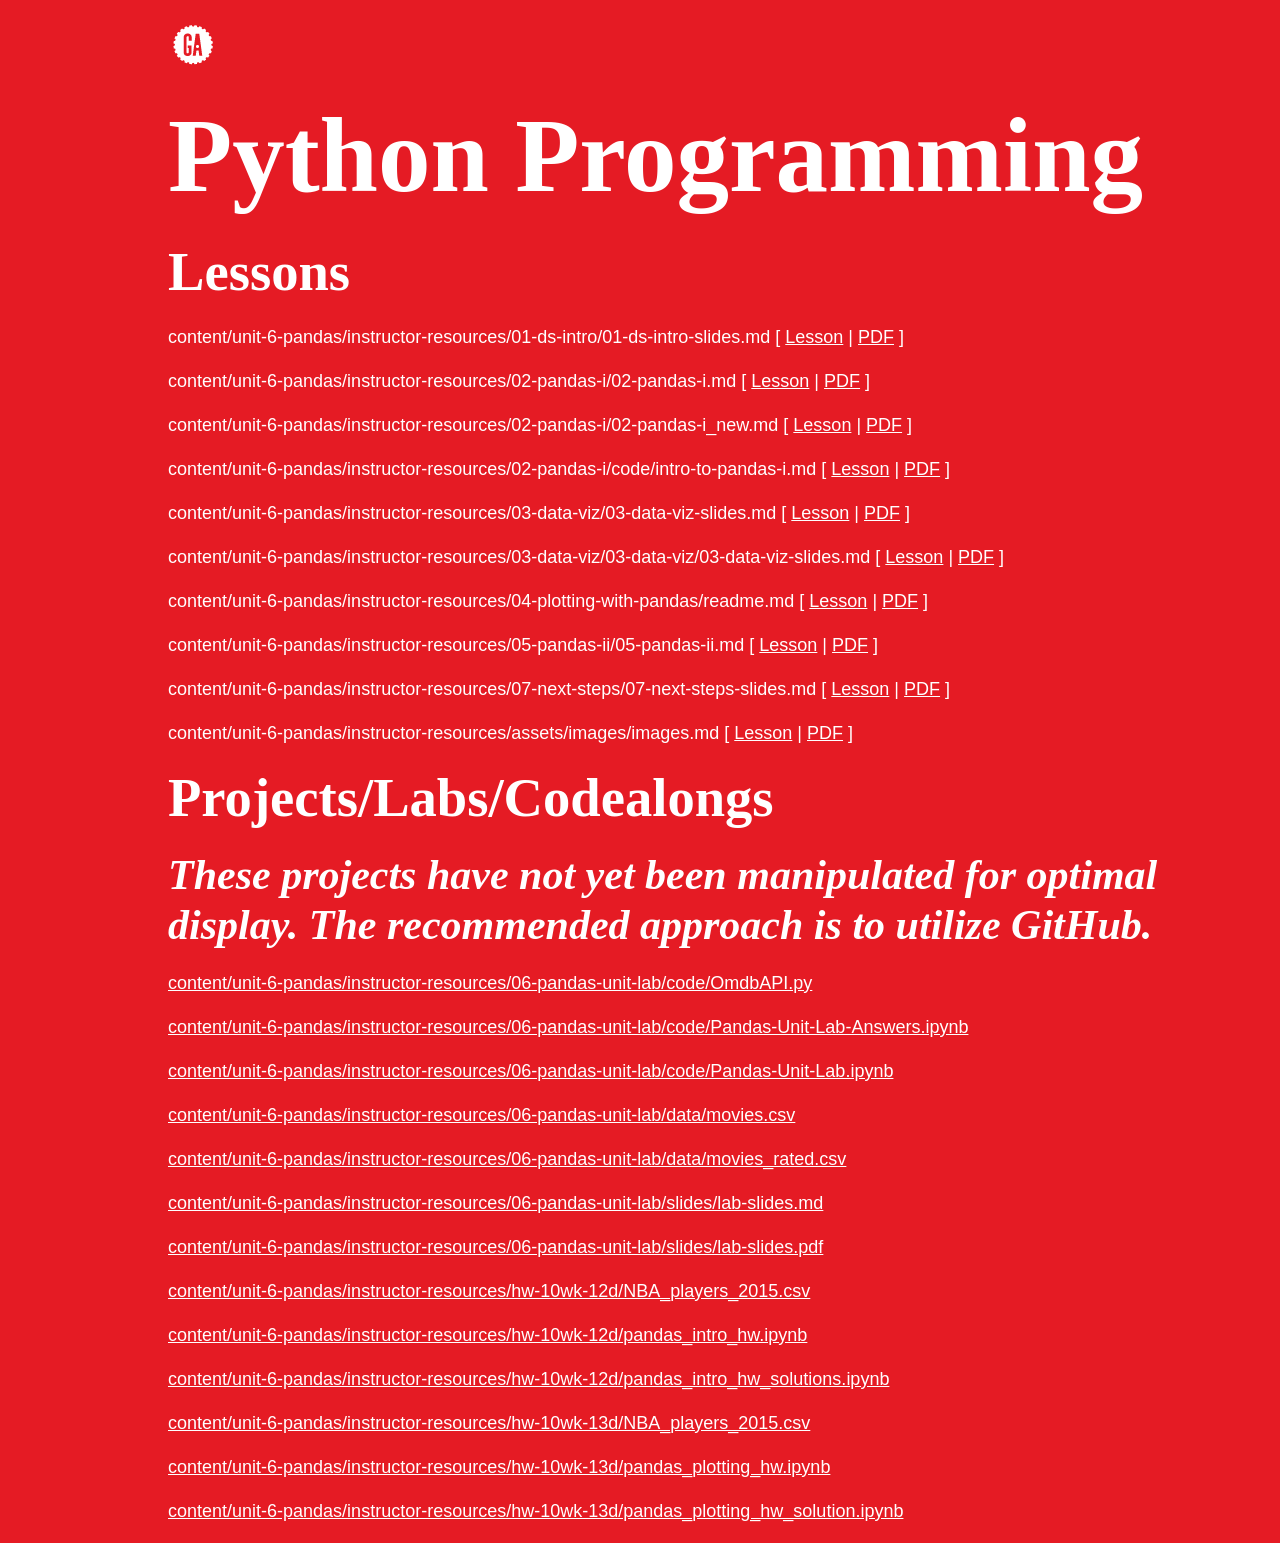
<file: index.html>
<!doctype html>

<html lang="en">

<head>
  <meta charset="utf-8">

  <title>Python Programming</title>

  <link rel="stylesheet" type="text/css" href="https://nagale.com/proxima-nova/fonts.css" />
  <link rel="stylesheet" href="css/theme/ga-title.css">


  <style type="text/css">
    .reveal a {
      color: #fff;
      text-decoration: underline;
      font-size: 18px;
    }

    .reveal p {
      line-height: 24px;
      font-size: 18px;
    }
  </style>

  <!--[if lt IE 9]>
    <script src="https:/cdnjs.cloudflare.com/ajax/libs/html5shiv/3.7.3/html5shiv.js"></script>
  <![endif]-->
</head>

<body class="reveal">
  <p>
    <img src="images/GA_Cog_Medium_White_RGB.png" />
  </p>

  <h1>Python Programming</h1>

  <h3>Lessons</h3>
  <p>content/unit-6-pandas/instructor-resources/01-ds-intro/01-ds-intro-slides.md [ <a target="_blank"  href="content/unit-6-pandas/instructor-resources/01-ds-intro/01-ds-intro-slides.md.html">Lesson</a> | <a target="_blank"  href="content/unit-6-pandas/instructor-resources/01-ds-intro/01-ds-intro-slides.md.pdf">PDF</a> ]</p>
  <p>content/unit-6-pandas/instructor-resources/02-pandas-i/02-pandas-i.md [ <a target="_blank"  href="content/unit-6-pandas/instructor-resources/02-pandas-i/02-pandas-i.md.html">Lesson</a> | <a target="_blank"  href="content/unit-6-pandas/instructor-resources/02-pandas-i/02-pandas-i.md.pdf">PDF</a> ]</p>
  <p>content/unit-6-pandas/instructor-resources/02-pandas-i/02-pandas-i_new.md [ <a target="_blank"  href="content/unit-6-pandas/instructor-resources/02-pandas-i/02-pandas-i_new.md.html">Lesson</a> | <a target="_blank"  href="content/unit-6-pandas/instructor-resources/02-pandas-i/02-pandas-i_new.md.pdf">PDF</a> ]</p>
  <p>content/unit-6-pandas/instructor-resources/02-pandas-i/code/intro-to-pandas-i.md [ <a target="_blank"  href="content/unit-6-pandas/instructor-resources/02-pandas-i/code/intro-to-pandas-i.md.html">Lesson</a> | <a target="_blank"  href="content/unit-6-pandas/instructor-resources/02-pandas-i/code/intro-to-pandas-i.md.pdf">PDF</a> ]</p>
  <p>content/unit-6-pandas/instructor-resources/03-data-viz/03-data-viz-slides.md [ <a target="_blank"  href="content/unit-6-pandas/instructor-resources/03-data-viz/03-data-viz-slides.md.html">Lesson</a> | <a target="_blank"  href="content/unit-6-pandas/instructor-resources/03-data-viz/03-data-viz-slides.md.pdf">PDF</a> ]</p>
  <p>content/unit-6-pandas/instructor-resources/03-data-viz/03-data-viz/03-data-viz-slides.md [ <a target="_blank"  href="content/unit-6-pandas/instructor-resources/03-data-viz/03-data-viz/03-data-viz-slides.md.html">Lesson</a> | <a target="_blank"  href="content/unit-6-pandas/instructor-resources/03-data-viz/03-data-viz/03-data-viz-slides.md.pdf">PDF</a> ]</p>
  <p>content/unit-6-pandas/instructor-resources/04-plotting-with-pandas/readme.md [ <a target="_blank"  href="content/unit-6-pandas/instructor-resources/04-plotting-with-pandas/readme.md.html">Lesson</a> | <a target="_blank"  href="content/unit-6-pandas/instructor-resources/04-plotting-with-pandas/readme.md.pdf">PDF</a> ]</p>
  <p>content/unit-6-pandas/instructor-resources/05-pandas-ii/05-pandas-ii.md [ <a target="_blank"  href="content/unit-6-pandas/instructor-resources/05-pandas-ii/05-pandas-ii.md.html">Lesson</a> | <a target="_blank"  href="content/unit-6-pandas/instructor-resources/05-pandas-ii/05-pandas-ii.md.pdf">PDF</a> ]</p>
  <p>content/unit-6-pandas/instructor-resources/07-next-steps/07-next-steps-slides.md [ <a target="_blank"  href="content/unit-6-pandas/instructor-resources/07-next-steps/07-next-steps-slides.md.html">Lesson</a> | <a target="_blank"  href="content/unit-6-pandas/instructor-resources/07-next-steps/07-next-steps-slides.md.pdf">PDF</a> ]</p>
  <p>content/unit-6-pandas/instructor-resources/assets/images/images.md [ <a target="_blank"  href="content/unit-6-pandas/instructor-resources/assets/images/images.md.html">Lesson</a> | <a target="_blank"  href="content/unit-6-pandas/instructor-resources/assets/images/images.md.pdf">PDF</a> ]</p>

  <h3>Projects/Labs/Codealongs</h3>
  <h4><em>These projects have not yet been manipulated for optimal display. The recommended approach is to utilize GitHub.</em></h4>
  <p><a target="_blank"  href="content/unit-6-pandas/instructor-resources/06-pandas-unit-lab/code/OmdbAPI.py">content/unit-6-pandas/instructor-resources/06-pandas-unit-lab/code/OmdbAPI.py</a></p>
  <p><a target="_blank"  href="content/unit-6-pandas/instructor-resources/06-pandas-unit-lab/code/Pandas-Unit-Lab-Answers.ipynb">content/unit-6-pandas/instructor-resources/06-pandas-unit-lab/code/Pandas-Unit-Lab-Answers.ipynb</a></p>
  <p><a target="_blank"  href="content/unit-6-pandas/instructor-resources/06-pandas-unit-lab/code/Pandas-Unit-Lab.ipynb">content/unit-6-pandas/instructor-resources/06-pandas-unit-lab/code/Pandas-Unit-Lab.ipynb</a></p>
  <p><a target="_blank"  href="content/unit-6-pandas/instructor-resources/06-pandas-unit-lab/data/movies.csv">content/unit-6-pandas/instructor-resources/06-pandas-unit-lab/data/movies.csv</a></p>
  <p><a target="_blank"  href="content/unit-6-pandas/instructor-resources/06-pandas-unit-lab/data/movies_rated.csv">content/unit-6-pandas/instructor-resources/06-pandas-unit-lab/data/movies_rated.csv</a></p>
  <p><a target="_blank"  href="content/unit-6-pandas/instructor-resources/06-pandas-unit-lab/slides/lab-slides.md">content/unit-6-pandas/instructor-resources/06-pandas-unit-lab/slides/lab-slides.md</a></p>
  <p><a target="_blank"  href="content/unit-6-pandas/instructor-resources/06-pandas-unit-lab/slides/lab-slides.pdf">content/unit-6-pandas/instructor-resources/06-pandas-unit-lab/slides/lab-slides.pdf</a></p>
  <p><a target="_blank"  href="content/unit-6-pandas/instructor-resources/hw-10wk-12d/NBA_players_2015.csv">content/unit-6-pandas/instructor-resources/hw-10wk-12d/NBA_players_2015.csv</a></p>
  <p><a target="_blank"  href="content/unit-6-pandas/instructor-resources/hw-10wk-12d/pandas_intro_hw.ipynb">content/unit-6-pandas/instructor-resources/hw-10wk-12d/pandas_intro_hw.ipynb</a></p>
  <p><a target="_blank"  href="content/unit-6-pandas/instructor-resources/hw-10wk-12d/pandas_intro_hw_solutions.ipynb">content/unit-6-pandas/instructor-resources/hw-10wk-12d/pandas_intro_hw_solutions.ipynb</a></p>
  <p><a target="_blank"  href="content/unit-6-pandas/instructor-resources/hw-10wk-13d/NBA_players_2015.csv">content/unit-6-pandas/instructor-resources/hw-10wk-13d/NBA_players_2015.csv</a></p>
  <p><a target="_blank"  href="content/unit-6-pandas/instructor-resources/hw-10wk-13d/pandas_plotting_hw.ipynb">content/unit-6-pandas/instructor-resources/hw-10wk-13d/pandas_plotting_hw.ipynb</a></p>
  <p><a target="_blank"  href="content/unit-6-pandas/instructor-resources/hw-10wk-13d/pandas_plotting_hw_solution.ipynb">content/unit-6-pandas/instructor-resources/hw-10wk-13d/pandas_plotting_hw_solution.ipynb</a></p>


</body>

</html>
</file>
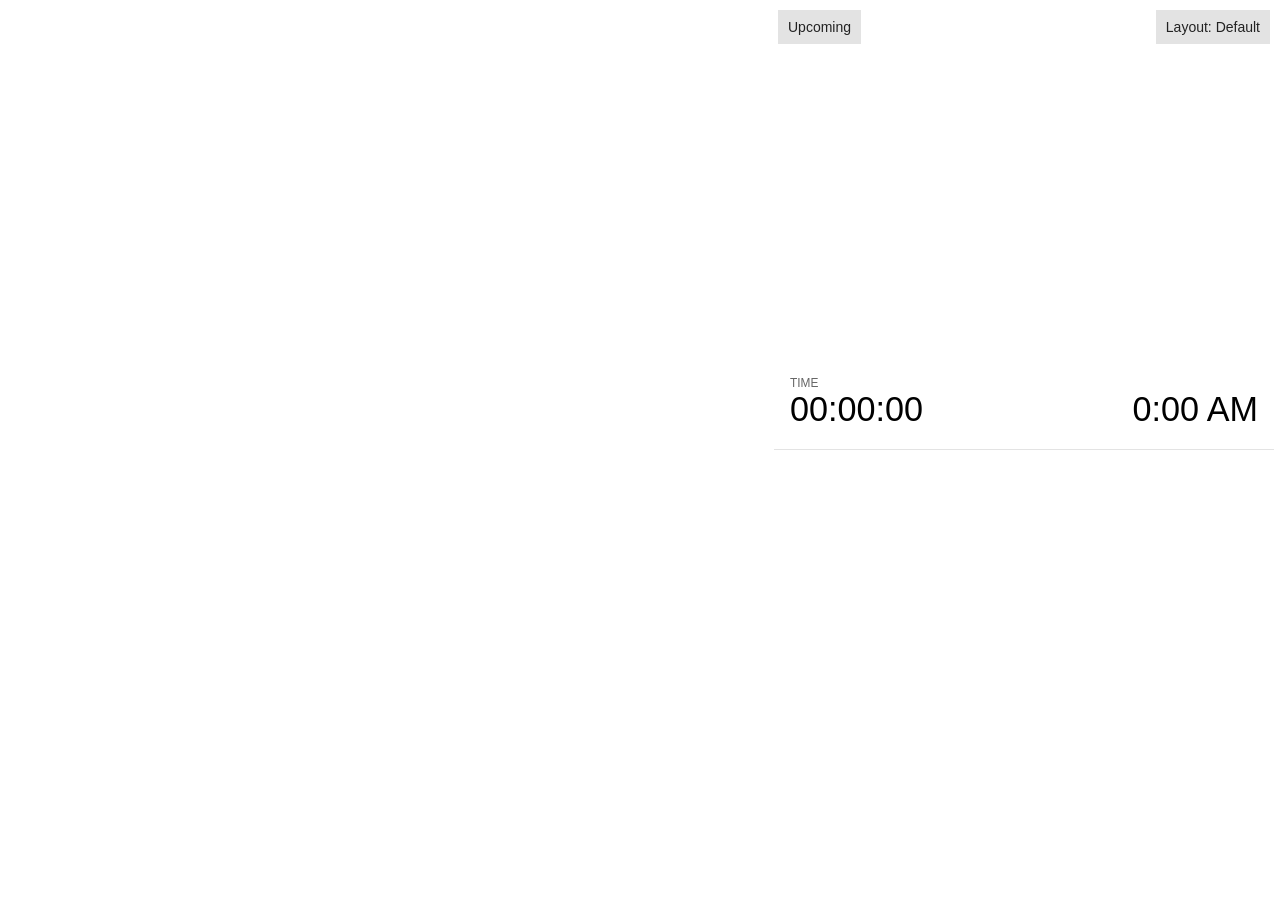
<file: plugin/notes/notes.html>
<!doctype html>
<html lang="en">
	<head>
		<meta charset="utf-8">

		<title>reveal.js - Slide Notes</title>

		<style>
			body {
				font-family: Helvetica;
				font-size: 18px;
			}

			#current-slide,
			#upcoming-slide,
			#speaker-controls {
				padding: 6px;
				box-sizing: border-box;
				-moz-box-sizing: border-box;
			}

			#current-slide iframe,
			#upcoming-slide iframe {
				width: 100%;
				height: 100%;
				border: 1px solid #ddd;
			}

			#current-slide .label,
			#upcoming-slide .label {
				position: absolute;
				top: 10px;
				left: 10px;
				z-index: 2;
			}

			.overlay-element {
				height: 34px;
				line-height: 34px;
				padding: 0 10px;
				text-shadow: none;
				background: rgba( 220, 220, 220, 0.8 );
				color: #222;
				font-size: 14px;
			}

			.overlay-element.interactive:hover {
				background: rgba( 220, 220, 220, 1 );
			}

			#current-slide {
				position: absolute;
				width: 60%;
				height: 100%;
				top: 0;
				left: 0;
				padding-right: 0;
			}

			#upcoming-slide {
				position: absolute;
				width: 40%;
				height: 40%;
				right: 0;
				top: 0;
			}

			/* Speaker controls */
			#speaker-controls {
				position: absolute;
				top: 40%;
				right: 0;
				width: 40%;
				height: 60%;
				overflow: auto;
				font-size: 18px;
			}

				.speaker-controls-time.hidden,
				.speaker-controls-notes.hidden {
					display: none;
				}

				.speaker-controls-time .label,
				.speaker-controls-pace .label,
				.speaker-controls-notes .label {
					text-transform: uppercase;
					font-weight: normal;
					font-size: 0.66em;
					color: #666;
					margin: 0;
				}

				.speaker-controls-time, .speaker-controls-pace {
					border-bottom: 1px solid rgba( 200, 200, 200, 0.5 );
					margin-bottom: 10px;
					padding: 10px 16px;
					padding-bottom: 20px;
					cursor: pointer;
				}

				.speaker-controls-time .reset-button {
					opacity: 0;
					float: right;
					color: #666;
					text-decoration: none;
				}
				.speaker-controls-time:hover .reset-button {
					opacity: 1;
				}

				.speaker-controls-time .timer,
				.speaker-controls-time .clock {
					width: 50%;
				}

				.speaker-controls-time .timer,
				.speaker-controls-time .clock,
				.speaker-controls-time .pacing .hours-value,
				.speaker-controls-time .pacing .minutes-value,
				.speaker-controls-time .pacing .seconds-value {
					font-size: 1.9em;
				}

				.speaker-controls-time .timer {
					float: left;
				}

				.speaker-controls-time .clock {
					float: right;
					text-align: right;
				}

				.speaker-controls-time span.mute {
					opacity: 0.3;
				}

				.speaker-controls-time .pacing-title {
					margin-top: 5px;
				}

				.speaker-controls-time .pacing.ahead {
					color: blue;
				}

				.speaker-controls-time .pacing.on-track {
					color: green;
				}

				.speaker-controls-time .pacing.behind {
					color: red;
				}

				.speaker-controls-notes {
					padding: 10px 16px;
				}

				.speaker-controls-notes .value {
					margin-top: 5px;
					line-height: 1.4;
					font-size: 1.2em;
				}

			/* Layout selector */
			#speaker-layout {
				position: absolute;
				top: 10px;
				right: 10px;
				color: #222;
				z-index: 10;
			}
				#speaker-layout select {
					position: absolute;
					width: 100%;
					height: 100%;
					top: 0;
					left: 0;
					border: 0;
					box-shadow: 0;
					cursor: pointer;
					opacity: 0;

					font-size: 1em;
					background-color: transparent;

					-moz-appearance: none;
					-webkit-appearance: none;
					-webkit-tap-highlight-color: rgba(0, 0, 0, 0);
				}

				#speaker-layout select:focus {
					outline: none;
					box-shadow: none;
				}

			.clear {
				clear: both;
			}

			/* Speaker layout: Wide */
			body[data-speaker-layout="wide"] #current-slide,
			body[data-speaker-layout="wide"] #upcoming-slide {
				width: 50%;
				height: 45%;
				padding: 6px;
			}

			body[data-speaker-layout="wide"] #current-slide {
				top: 0;
				left: 0;
			}

			body[data-speaker-layout="wide"] #upcoming-slide {
				top: 0;
				left: 50%;
			}

			body[data-speaker-layout="wide"] #speaker-controls {
				top: 45%;
				left: 0;
				width: 100%;
				height: 50%;
				font-size: 1.25em;
			}

			/* Speaker layout: Tall */
			body[data-speaker-layout="tall"] #current-slide,
			body[data-speaker-layout="tall"] #upcoming-slide {
				width: 45%;
				height: 50%;
				padding: 6px;
			}

			body[data-speaker-layout="tall"] #current-slide {
				top: 0;
				left: 0;
			}

			body[data-speaker-layout="tall"] #upcoming-slide {
				top: 50%;
				left: 0;
			}

			body[data-speaker-layout="tall"] #speaker-controls {
				padding-top: 40px;
				top: 0;
				left: 45%;
				width: 55%;
				height: 100%;
				font-size: 1.25em;
			}

			/* Speaker layout: Notes only */
			body[data-speaker-layout="notes-only"] #current-slide,
			body[data-speaker-layout="notes-only"] #upcoming-slide {
				display: none;
			}

			body[data-speaker-layout="notes-only"] #speaker-controls {
				padding-top: 40px;
				top: 0;
				left: 0;
				width: 100%;
				height: 100%;
				font-size: 1.25em;
			}

			@media screen and (max-width: 1080px) {
				body[data-speaker-layout="default"] #speaker-controls {
					font-size: 16px;
				}
			}

			@media screen and (max-width: 900px) {
				body[data-speaker-layout="default"] #speaker-controls {
					font-size: 14px;
				}
			}

			@media screen and (max-width: 800px) {
				body[data-speaker-layout="default"] #speaker-controls {
					font-size: 12px;
				}
			}

		</style>
	</head>

	<body>

		<div id="current-slide"></div>
		<div id="upcoming-slide"><span class="overlay-element label">Upcoming</span></div>
		<div id="speaker-controls">
			<div class="speaker-controls-time">
				<h4 class="label">Time <span class="reset-button">Click to Reset</span></h4>
				<div class="clock">
					<span class="clock-value">0:00 AM</span>
				</div>
				<div class="timer">
					<span class="hours-value">00</span><span class="minutes-value">:00</span><span class="seconds-value">:00</span>
				</div>
				<div class="clear"></div>

				<h4 class="label pacing-title" style="display: none">Pacing – Time to finish current slide</h4>
				<div class="pacing" style="display: none">
					<span class="hours-value">00</span><span class="minutes-value">:00</span><span class="seconds-value">:00</span>
				</div>
			</div>

			<div class="speaker-controls-notes hidden">
				<h4 class="label">Notes</h4>
				<div class="value"></div>
			</div>
		</div>
		<div id="speaker-layout" class="overlay-element interactive">
			<span class="speaker-layout-label"></span>
			<select class="speaker-layout-dropdown"></select>
		</div>

		<script src="../../plugin/markdown/marked.js"></script>
		<script>

			(function() {

				var notes,
					notesValue,
					currentState,
					currentSlide,
					upcomingSlide,
					layoutLabel,
					layoutDropdown,
					connected = false;

				var SPEAKER_LAYOUTS = {
					'default': 'Default',
					'wide': 'Wide',
					'tall': 'Tall',
					'notes-only': 'Notes only'
				};

				setupLayout();

				window.addEventListener( 'message', function( event ) {

					var data = JSON.parse( event.data );

					// The overview mode is only useful to the reveal.js instance
					// where navigation occurs so we don't sync it
					if( data.state ) delete data.state.overview;

					// Messages sent by the notes plugin inside of the main window
					if( data && data.namespace === 'reveal-notes' ) {
						if( data.type === 'connect' ) {
							handleConnectMessage( data );
						}
						else if( data.type === 'state' ) {
							handleStateMessage( data );
						}
					}
					// Messages sent by the reveal.js inside of the current slide preview
					else if( data && data.namespace === 'reveal' ) {
						if( /ready/.test( data.eventName ) ) {
							// Send a message back to notify that the handshake is complete
							window.opener.postMessage( JSON.stringify({ namespace: 'reveal-notes', type: 'connected'} ), '*' );
						}
						else if( /slidechanged|fragmentshown|fragmenthidden|paused|resumed/.test( data.eventName ) && currentState !== JSON.stringify( data.state ) ) {

							window.opener.postMessage( JSON.stringify({ method: 'setState', args: [ data.state ]} ), '*' );

						}
					}

				} );

				/**
				 * Called when the main window is trying to establish a
				 * connection.
				 */
				function handleConnectMessage( data ) {

					if( connected === false ) {
						connected = true;

						setupIframes( data );
						setupKeyboard();
						setupNotes();
						setupTimer();
					}

				}

				/**
				 * Called when the main window sends an updated state.
				 */
				function handleStateMessage( data ) {

					// Store the most recently set state to avoid circular loops
					// applying the same state
					currentState = JSON.stringify( data.state );

					// No need for updating the notes in case of fragment changes
					if ( data.notes ) {
						notes.classList.remove( 'hidden' );
						notesValue.style.whiteSpace = data.whitespace;
						if( data.markdown ) {
							notesValue.innerHTML = marked( data.notes );
						}
						else {
							notesValue.innerHTML = data.notes;
						}
					}
					else {
						notes.classList.add( 'hidden' );
					}

					// Update the note slides
					currentSlide.contentWindow.postMessage( JSON.stringify({ method: 'setState', args: [ data.state ] }), '*' );
					upcomingSlide.contentWindow.postMessage( JSON.stringify({ method: 'setState', args: [ data.state ] }), '*' );
					upcomingSlide.contentWindow.postMessage( JSON.stringify({ method: 'next' }), '*' );

				}

				// Limit to max one state update per X ms
				handleStateMessage = debounce( handleStateMessage, 200 );

				/**
				 * Forward keyboard events to the current slide window.
				 * This enables keyboard events to work even if focus
				 * isn't set on the current slide iframe.
				 */
				function setupKeyboard() {

					document.addEventListener( 'keydown', function( event ) {
						currentSlide.contentWindow.postMessage( JSON.stringify({ method: 'triggerKey', args: [ event.keyCode ] }), '*' );
					} );

				}

				/**
				 * Creates the preview iframes.
				 */
				function setupIframes( data ) {

					var params = [
						'receiver',
						'progress=false',
						'history=false',
						'transition=none',
						'autoSlide=0',
						'backgroundTransition=none'
					].join( '&' );

					var urlSeparator = /\?/.test(data.url) ? '&' : '?';
					var hash = '#/' + data.state.indexh + '/' + data.state.indexv;
					var currentURL = data.url + urlSeparator + params + '&postMessageEvents=true' + hash;
					var upcomingURL = data.url + urlSeparator + params + '&controls=false' + hash;

					currentSlide = document.createElement( 'iframe' );
					currentSlide.setAttribute( 'width', 1280 );
					currentSlide.setAttribute( 'height', 1024 );
					currentSlide.setAttribute( 'src', currentURL );
					document.querySelector( '#current-slide' ).appendChild( currentSlide );

					upcomingSlide = document.createElement( 'iframe' );
					upcomingSlide.setAttribute( 'width', 640 );
					upcomingSlide.setAttribute( 'height', 512 );
					upcomingSlide.setAttribute( 'src', upcomingURL );
					document.querySelector( '#upcoming-slide' ).appendChild( upcomingSlide );

				}

				/**
				 * Setup the notes UI.
				 */
				function setupNotes() {

					notes = document.querySelector( '.speaker-controls-notes' );
					notesValue = document.querySelector( '.speaker-controls-notes .value' );

				}

				function getTimings() {

					var slides = Reveal.getSlides();
					var defaultTiming = Reveal.getConfig().defaultTiming;
					if (defaultTiming == null) {
						return null;
					}
					var timings = [];
					for ( var i in slides ) {
						var slide = slides[i];
						var timing = defaultTiming;
						if( slide.hasAttribute( 'data-timing' )) {
							var t = slide.getAttribute( 'data-timing' );
							timing = parseInt(t);
							if( isNaN(timing) ) {
								console.warn("Could not parse timing '" + t + "' of slide " + i + "; using default of " + defaultTiming);
								timing = defaultTiming;
							}
						}
						timings.push(timing);
					}
					return timings;

				}

				/**
				 * Return the number of seconds allocated for presenting
				 * all slides up to and including this one.
				 */
				function getTimeAllocated(timings) {

					var slides = Reveal.getSlides();
					var allocated = 0;
					var currentSlide = Reveal.getSlidePastCount();
					for (var i in slides.slice(0, currentSlide + 1)) {
						allocated += timings[i];
					}
					return allocated;

				}

				/**
				 * Create the timer and clock and start updating them
				 * at an interval.
				 */
				function setupTimer() {

					var start = new Date(),
					timeEl = document.querySelector( '.speaker-controls-time' ),
					clockEl = timeEl.querySelector( '.clock-value' ),
					hoursEl = timeEl.querySelector( '.hours-value' ),
					minutesEl = timeEl.querySelector( '.minutes-value' ),
					secondsEl = timeEl.querySelector( '.seconds-value' ),
					pacingTitleEl = timeEl.querySelector( '.pacing-title' ),
					pacingEl = timeEl.querySelector( '.pacing' ),
					pacingHoursEl = pacingEl.querySelector( '.hours-value' ),
					pacingMinutesEl = pacingEl.querySelector( '.minutes-value' ),
					pacingSecondsEl = pacingEl.querySelector( '.seconds-value' );

					var timings = getTimings();
					if (timings !== null) {
						pacingTitleEl.style.removeProperty('display');
						pacingEl.style.removeProperty('display');
					}

					function _displayTime( hrEl, minEl, secEl, time) {

						var sign = Math.sign(time) == -1 ? "-" : "";
						time = Math.abs(Math.round(time / 1000));
						var seconds = time % 60;
						var minutes = Math.floor( time / 60 ) % 60 ;
						var hours = Math.floor( time / ( 60 * 60 )) ;
						hrEl.innerHTML = sign + zeroPadInteger( hours );
						if (hours == 0) {
							hrEl.classList.add( 'mute' );
						}
						else {
							hrEl.classList.remove( 'mute' );
						}
						minEl.innerHTML = ':' + zeroPadInteger( minutes );
						if (hours == 0 && minutes == 0) {
							minEl.classList.add( 'mute' );
						}
						else {
							minEl.classList.remove( 'mute' );
						}
						secEl.innerHTML = ':' + zeroPadInteger( seconds );
					}

					function _updateTimer() {

						var diff, hours, minutes, seconds,
						now = new Date();

						diff = now.getTime() - start.getTime();

						clockEl.innerHTML = now.toLocaleTimeString( 'en-US', { hour12: true, hour: '2-digit', minute:'2-digit' } );
						_displayTime( hoursEl, minutesEl, secondsEl, diff );
						if (timings !== null) {
							_updatePacing(diff);
						}

					}

					function _updatePacing(diff) {

						var slideEndTiming = getTimeAllocated(timings) * 1000;
						var currentSlide = Reveal.getSlidePastCount();
						var currentSlideTiming = timings[currentSlide] * 1000;
						var timeLeftCurrentSlide = slideEndTiming - diff;
						if (timeLeftCurrentSlide < 0) {
							pacingEl.className = 'pacing behind';
						}
						else if (timeLeftCurrentSlide < currentSlideTiming) {
							pacingEl.className = 'pacing on-track';
						}
						else {
							pacingEl.className = 'pacing ahead';
						}
						_displayTime( pacingHoursEl, pacingMinutesEl, pacingSecondsEl, timeLeftCurrentSlide );

					}

					// Update once directly
					_updateTimer();

					// Then update every second
					setInterval( _updateTimer, 1000 );

					function _resetTimer() {

						if (timings == null) {
							start = new Date();
						}
						else {
							// Reset timer to beginning of current slide
							var slideEndTiming = getTimeAllocated(timings) * 1000;
							var currentSlide = Reveal.getSlidePastCount();
							var currentSlideTiming = timings[currentSlide] * 1000;
							var previousSlidesTiming = slideEndTiming - currentSlideTiming;
							var now = new Date();
							start = new Date(now.getTime() - previousSlidesTiming);
						}
						_updateTimer();

					}

					timeEl.addEventListener( 'click', function() {
						_resetTimer();
						return false;
					} );

				}

				/**
				 * Sets up the speaker view layout and layout selector.
				 */
				function setupLayout() {

					layoutDropdown = document.querySelector( '.speaker-layout-dropdown' );
					layoutLabel = document.querySelector( '.speaker-layout-label' );

					// Render the list of available layouts
					for( var id in SPEAKER_LAYOUTS ) {
						var option = document.createElement( 'option' );
						option.setAttribute( 'value', id );
						option.textContent = SPEAKER_LAYOUTS[ id ];
						layoutDropdown.appendChild( option );
					}

					// Monitor the dropdown for changes
					layoutDropdown.addEventListener( 'change', function( event ) {

						setLayout( layoutDropdown.value );

					}, false );

					// Restore any currently persisted layout
					setLayout( getLayout() );

				}

				/**
				 * Sets a new speaker view layout. The layout is persisted
				 * in local storage.
				 */
				function setLayout( value ) {

					var title = SPEAKER_LAYOUTS[ value ];

					layoutLabel.innerHTML = 'Layout' + ( title ? ( ': ' + title ) : '' );
					layoutDropdown.value = value;

					document.body.setAttribute( 'data-speaker-layout', value );

					// Persist locally
					if( supportsLocalStorage() ) {
						window.localStorage.setItem( 'reveal-speaker-layout', value );
					}

				}

				/**
				 * Returns the ID of the most recently set speaker layout
				 * or our default layout if none has been set.
				 */
				function getLayout() {

					if( supportsLocalStorage() ) {
						var layout = window.localStorage.getItem( 'reveal-speaker-layout' );
						if( layout ) {
							return layout;
						}
					}

					// Default to the first record in the layouts hash
					for( var id in SPEAKER_LAYOUTS ) {
						return id;
					}

				}

				function supportsLocalStorage() {

					try {
						localStorage.setItem('test', 'test');
						localStorage.removeItem('test');
						return true;
					}
					catch( e ) {
						return false;
					}

				}

				function zeroPadInteger( num ) {

					var str = '00' + parseInt( num );
					return str.substring( str.length - 2 );

				}

				/**
				 * Limits the frequency at which a function can be called.
				 */
				function debounce( fn, ms ) {

					var lastTime = 0,
						timeout;

					return function() {

						var args = arguments;
						var context = this;

						clearTimeout( timeout );

						var timeSinceLastCall = Date.now() - lastTime;
						if( timeSinceLastCall > ms ) {
							fn.apply( context, args );
							lastTime = Date.now();
						}
						else {
							timeout = setTimeout( function() {
								fn.apply( context, args );
								lastTime = Date.now();
							}, ms - timeSinceLastCall );
						}

					}

				}

			})();

		</script>
	</body>
</html>
</file>
<file: css/theme/ga-title.css>
/**
 * Black theme for reveal.js. This is the opposite of the 'white' theme.
 *
 * By Hakim El Hattab, http://hakim.se
 */
@import url(../../lib/font/source-sans-pro/source-sans-pro.css);
section.has-light-background, section.has-light-background h1, section.has-light-background h2, section.has-light-background h3, section.has-light-background h4, section.has-light-background h5, section.has-light-background h6 {
  color: #222; }

.slide-number {
  display: none !important;
}

/*********************************************
 * GLOBAL STYLES
 *********************************************/
body {
  background: rgb(229,27,36);
  background-color: rgb(229,27,36); }

.reveal {
  font-family: proxima_nova_altregular, Helvetica, sans-serif;
  font-size: 42px;
  font-weight: normal;
  color: #fff; }

::selection {
  color: #fff;
  background: #bee4fd;
  text-shadow: none; }

::-moz-selection {
  color: #fff;
  background: #bee4fd;
  text-shadow: none; }

.reveal .slides > section,
.reveal .slides > section > section {
  line-height: 1.3;
  font-weight: inherit; }

/*********************************************
 * HEADERS
 *********************************************/
.reveal h1,
.reveal h2,
.reveal h3,
.reveal h4,
.reveal h5,
.reveal h6 {
  margin: 0 0 20px 0;
  color: #fff;
  font-family: proxima_nova_altregular, Helvetica, sans-serif;
  font-weight: 600;
  line-height: 1.2;
  letter-spacing: normal;
  text-transform: uppercase;
  text-shadow: none;
  word-wrap: break-word; }

.reveal h1 {
  font-size: 2.5em; }

.reveal h2 {
  font-size: 1.6em; }

.reveal h3 {
  font-size: 1.3em; }

.reveal h4 {
  font-size: 1em; }

.reveal h1 {
  text-shadow: none; }

/*********************************************
 * OTHER
 *********************************************/
.reveal p {
  margin: 20px 0;
  line-height: 1.3; }

/* Ensure certain elements are never larger than the slide itself */
.reveal img,
.reveal video,
.reveal iframe {
  max-width: 95%;
  max-height: 95%; }

.reveal strong,
.reveal b {
  font-weight: bold; }

.reveal em {
  font-style: italic; }

.reveal ol,
.reveal dl,
.reveal ul {
  display: inline-block;
  text-align: left;
  margin: 0 0 0 1em; }

.reveal ol {
  list-style-type: decimal; }

.reveal ul {
  list-style-type: disc; }

.reveal ul ul {
  list-style-type: square; }

.reveal ul ul ul {
  list-style-type: circle; }

.reveal ul ul,
.reveal ul ol,
.reveal ol ol,
.reveal ol ul {
  display: block;
  margin-left: 40px; }

.reveal dt {
  font-weight: bold; }

.reveal dd {
  margin-left: 40px; }

.reveal blockquote {
  display: block;
  position: relative;
  width: 70%;
  margin: 20px auto;
  padding: 5px;
  font-style: italic;
  background: rgba(255, 255, 255, 0.05);
  box-shadow: 0px 0px 2px rgba(0, 0, 0, 0.2); }

.reveal blockquote p:first-child,
.reveal blockquote p:last-child {
  display: inline-block; }

.reveal q {
  font-style: italic; }

.reveal pre {
  display: block;
  position: relative;
  width: 90%;
  margin: 20px auto;
  text-align: left;
  font-size: 0.55em;
  font-family: monospace;
  line-height: 1.2em;
  word-wrap: break-word;
  box-shadow: 0px 0px 6px rgba(0, 0, 0, 0.3); }

.reveal code {
  font-family: monospace;
  text-transform: none; }

.reveal pre code {
  display: block;
  padding: 5px;
  overflow: auto;
  max-height: 400px;
  word-wrap: normal; }

.reveal table {
  margin: auto;
  border-collapse: collapse;
  border-spacing: 0; }

.reveal table th {
  font-weight: bold; }

.reveal table th,
.reveal table td {
  text-align: left;
  padding: 0.2em 0.5em 0.2em 0.5em;
  border-bottom: 1px solid; }

.reveal table th[align="center"],
.reveal table td[align="center"] {
  text-align: center; }

.reveal table th[align="right"],
.reveal table td[align="right"] {
  text-align: right; }

.reveal table tbody tr:last-child th,
.reveal table tbody tr:last-child td {
  border-bottom: none; }

.reveal sup {
  vertical-align: super; }

.reveal sub {
  vertical-align: sub; }

.reveal small {
  display: inline-block;
  font-size: 0.6em;
  line-height: 1.2em;
  vertical-align: top; }

.reveal small * {
  vertical-align: top; }

/*********************************************
 * LINKS
 *********************************************/
.reveal a {
  color: #42affa;
  text-decoration: none;
  -webkit-transition: color .15s ease;
  -moz-transition: color .15s ease;
  transition: color .15s ease; }

.reveal a:hover {
  color: #8dcffc;
  text-shadow: none;
  border: none; }

.reveal .roll span:after {
  color: #fff;
  background: #068de9; }

/*********************************************
 * IMAGES
 *********************************************/
.reveal section img {
  margin: 15px 0px;
  background: rgba(255, 255, 255, 0.12);
  border: 4px solid #fff;
  box-shadow: 0 0 10px rgba(0, 0, 0, 0.15); }

.reveal section img.plain {
  border: 0;
  box-shadow: none; }

.reveal a img {
  -webkit-transition: all .15s linear;
  -moz-transition: all .15s linear;
  transition: all .15s linear; }

.reveal a:hover img {
  background: rgba(255, 255, 255, 0.2);
  border-color: #42affa;
  box-shadow: 0 0 20px rgba(0, 0, 0, 0.55); }

/*********************************************
 * NAVIGATION CONTROLS
 *********************************************/
.reveal .controls {
  color: #42affa; }

/*********************************************
 * PROGRESS BAR
 *********************************************/
.reveal .progress {
  background: rgba(0, 0, 0, 0.2);
  color: #42affa; }

.reveal .progress span {
  -webkit-transition: width 800ms cubic-bezier(0.26, 0.86, 0.44, 0.985);
  -moz-transition: width 800ms cubic-bezier(0.26, 0.86, 0.44, 0.985);
  transition: width 800ms cubic-bezier(0.26, 0.86, 0.44, 0.985); }






* {
  text-align: left;
}


.slides {
  width: 100% !important;
}

.reveal {
  margin-left: 4em;
}

.reveal h1 {
  font-family: proxima_nova_altbold;
  text-transform: none;
  width: 90%;
}

.reveal h2, .reveal h3, .reveal h4, .reveal h5, .reveal h6 {
  font-family: proxima_nova_ltsemibold;
  text-transform: none;
}


.reveal h3.underscore {
  font-size: 0.75em;
}

.reveal hr.underscore {
    position: relative;
    width: 2em;
    border-bottom: .25em solid white;
    display: block;
    margin: 0 0 1em 0;
}

.reveal h2 {
  font-size: 2.5em;
}

img.full {
  position: fixed;
  right: 4em;
  bottom: 0;
  width: 10em;
}

.reveal section img {
  border: none;
  box-shadow: none;
  background: none;
}


hr {
  display: none;
}


.responsive {
  width: 50%;
  height: auto;
  max-width: 100%;
}

.reveal figcaption {
  display:none;
}
</file>
